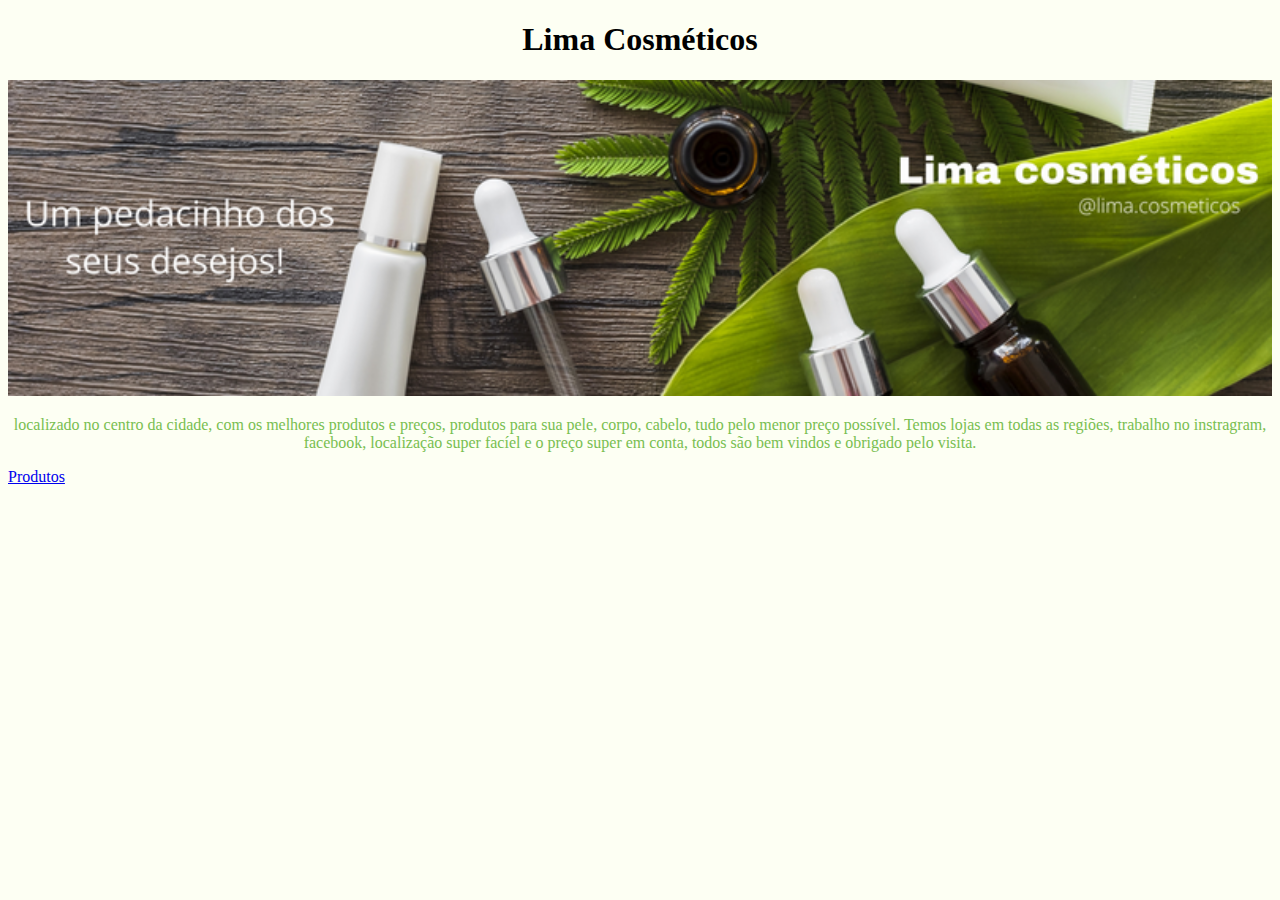
<file: index.html>
<!DOCTYPE html>
<html lang="en">
<head> 
    <meta charset="UTF-8">
    <meta http-equiv="X-UA-Compatible" content="IE=edge">
    <meta name="viewport" content="width=device-width, initial-scale=1.0">
    <title>Lima Cosmeticos</title>
     <link rel="stylesheet" href="style.css">
    </head>
    <body>
                    <center><h1>Lima Cosméticos</h1></center>                  

    <img id="cosmeticos" src="Lima cosméticos.png">

  <center><p>localizado no centro da cidade, com os melhores produtos e preços, produtos para sua pele, corpo, cabelo, tudo pelo menor preço possível. Temos lojas em todas as regiões, trabalho no instragram, facebook, localização super facíel e o preço super em conta, todos são bem vindos e obrigado pelo visita. </p></center>
</body>
</html>
  
<a href="produtos.html">Produtos</a>
</file>
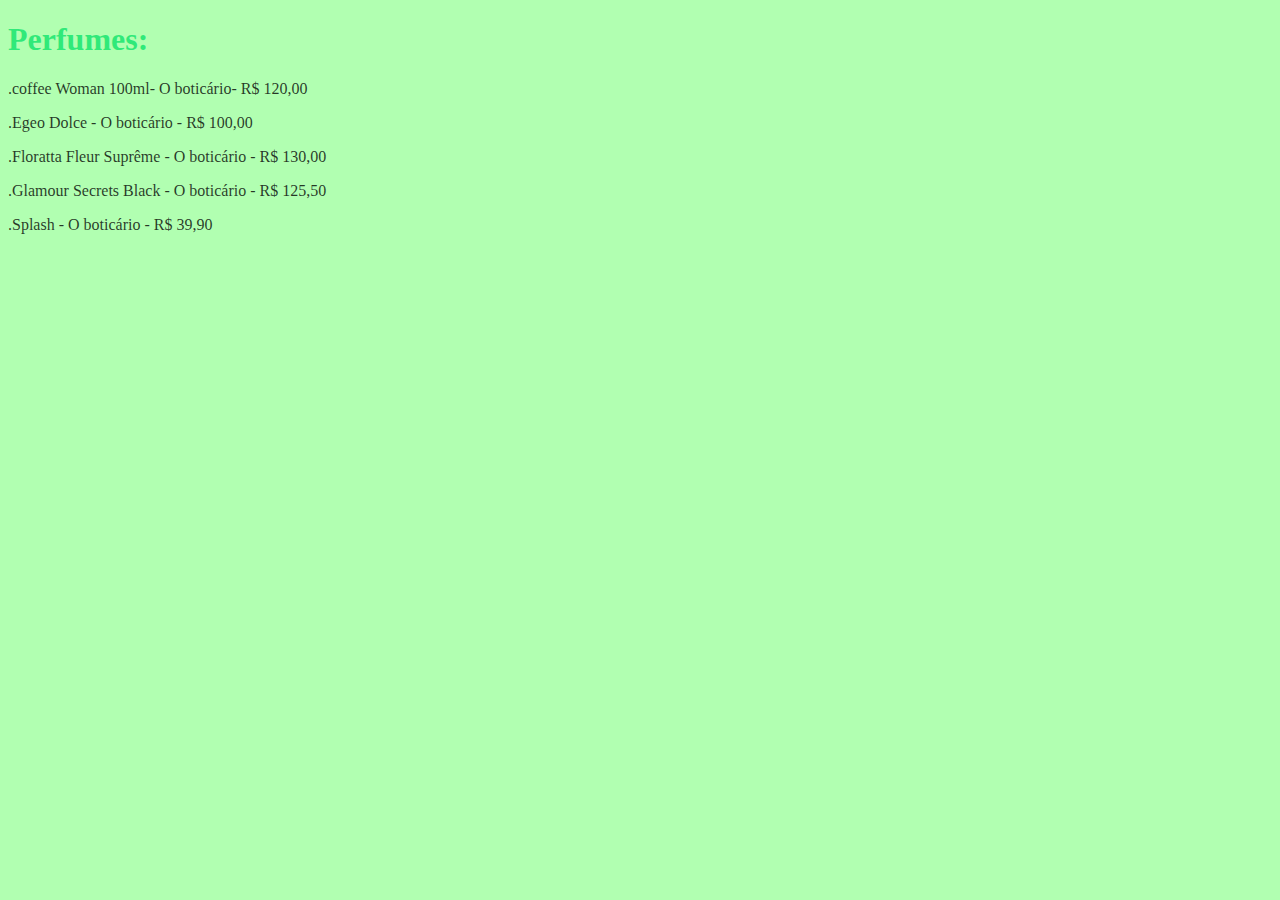
<file: produtos.html>
<!DOCTYPE html>
<html lang="en">
<head>
     <link rel="stylesheet" href="produtos.css">
    <meta charset="UTF-8">
    <meta http-equiv="X-UA-Compatible" content="IE=edge">
    <meta name="viewport" content="width=device-width, initial-scale=1.0">
    <title>Document</title>
</head>
<body>
   <h1> Perfumes:</h1>
<p>.coffee Woman 100ml- O boticário- R$ 120,00</p>
<p>.Egeo Dolce - O boticário -  R$ 100,00</p>
<p>.Floratta Fleur Suprême - O boticário - R$ 130,00</p>
<p>.Glamour Secrets Black - O boticário - R$ 125,50 </p>
<p>.Splash - O boticário - R$ 39,90</p>
  
<p></p>
</body>
</file>
<file: style.css>
body{
background-color:rgba(210, 255, 9, 0.048)
;
}
h1{
    color: ;
    font-family:sans-serif,;
    background:rgb(rgba(30, 230, 113, 0.877)), ;
    }
    p{
    color:#78be50 ;
    font-family: ;
    font-size: ;
    background: rgb(rgba(182, 228, 58, 0.781));
    }
    
    #cosmeticos{
        width: 100%;
    }
</file>
<file: produtos.css>
body{
    background-color: rgb(177, 255, 177)  ;
    }
    h1{
        color: rgba(30, 230, 113, 0.877) ;
        font-family:sans-serif,;
        background: ;
        }
        p{
        color:rgba(0, 0, 0, 0.781);
        font-family: ;
        font-size: ;
        background: ;
         }
</file>
